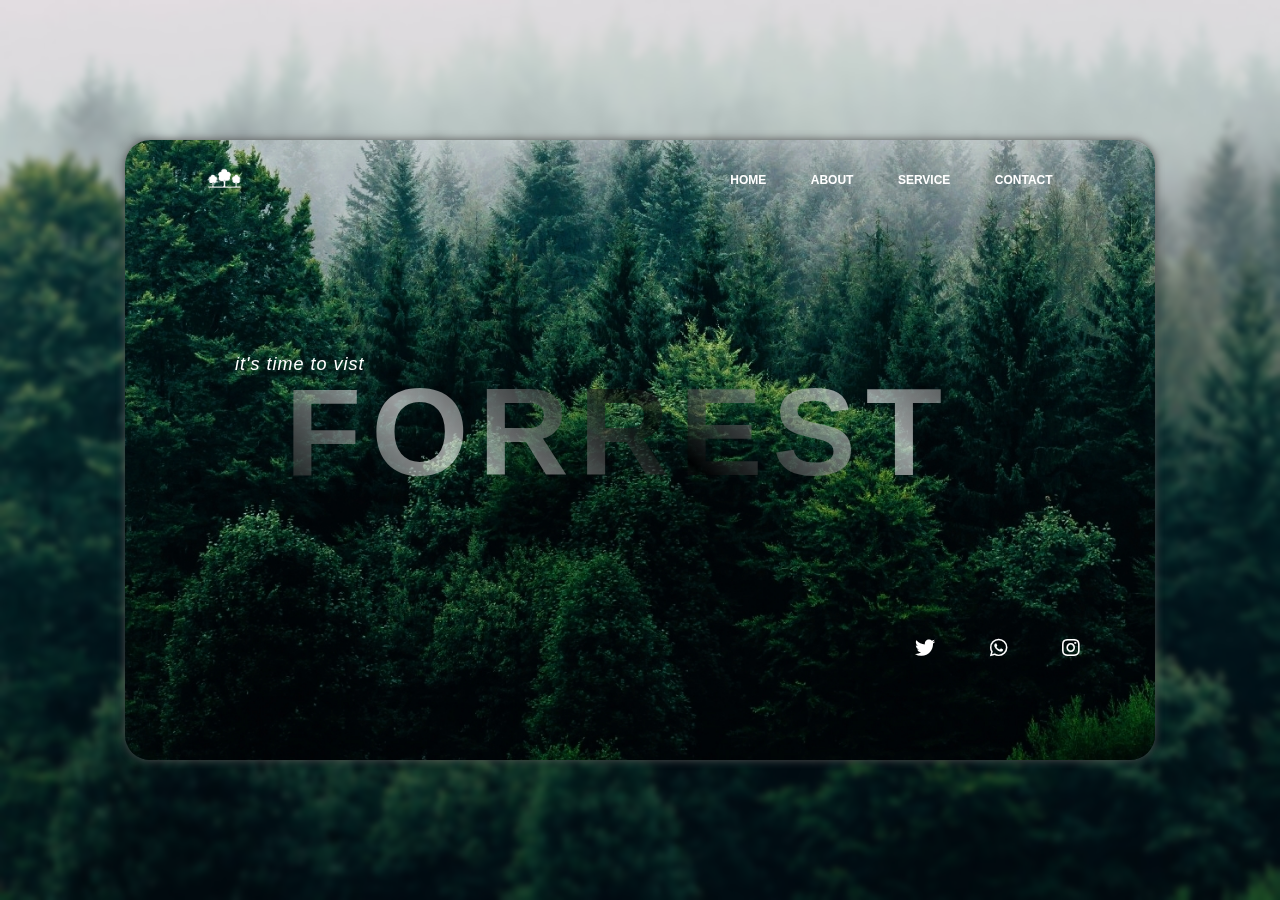
<file: Forrest/index.html>
<!DOCTYPE html>
<html lang="en">
<head>
     <!--FORREST-->
     <meta charset="UTF-8">
     <meta http-equiv="X-UA-Compatible" content="IE=edge">
     <meta name="viewport" content="width=device-width, initial-scale=1.0">
     <title>Forrest</title>
    
    <!--Style CSS-->
    <link rel="stylesheet" href="style.css">
    
    <!--FontAwesome icons CDN-->
    <link rel="stylesheet" href="https://use.fontawesome.com/releases/v5.15.4/css/all.css">  
</head>
<body>
    <div class="glass">
        <nav>
            <h2 class="logo"><img src="Images/logo.png" alt=""></h2>
            <ul>
                <li><a href="/index.html">HOME</a></li>
                <li><a href="/about.html">ABOUT</a></li>
                <li><a href="/service copy.html">SERVICE</a></li>
                <li><a href="/contact.html">CONTACT</a></li>
            </ul>
        </nav>

        <div>
            <h3>it's time to vist</h3>
            <h1>FORREST</h1>
        </div>
       <div class="icons">
           <ul>
               <li><i class="fab fa-twitter"></i></li>
               <li><i class="fab fa-whatsapp"></i></li>
               <li><i class="fab fa-instagram"></i></li>
           </ul>
       </div>
    </div>
</body>

</html>
</file>
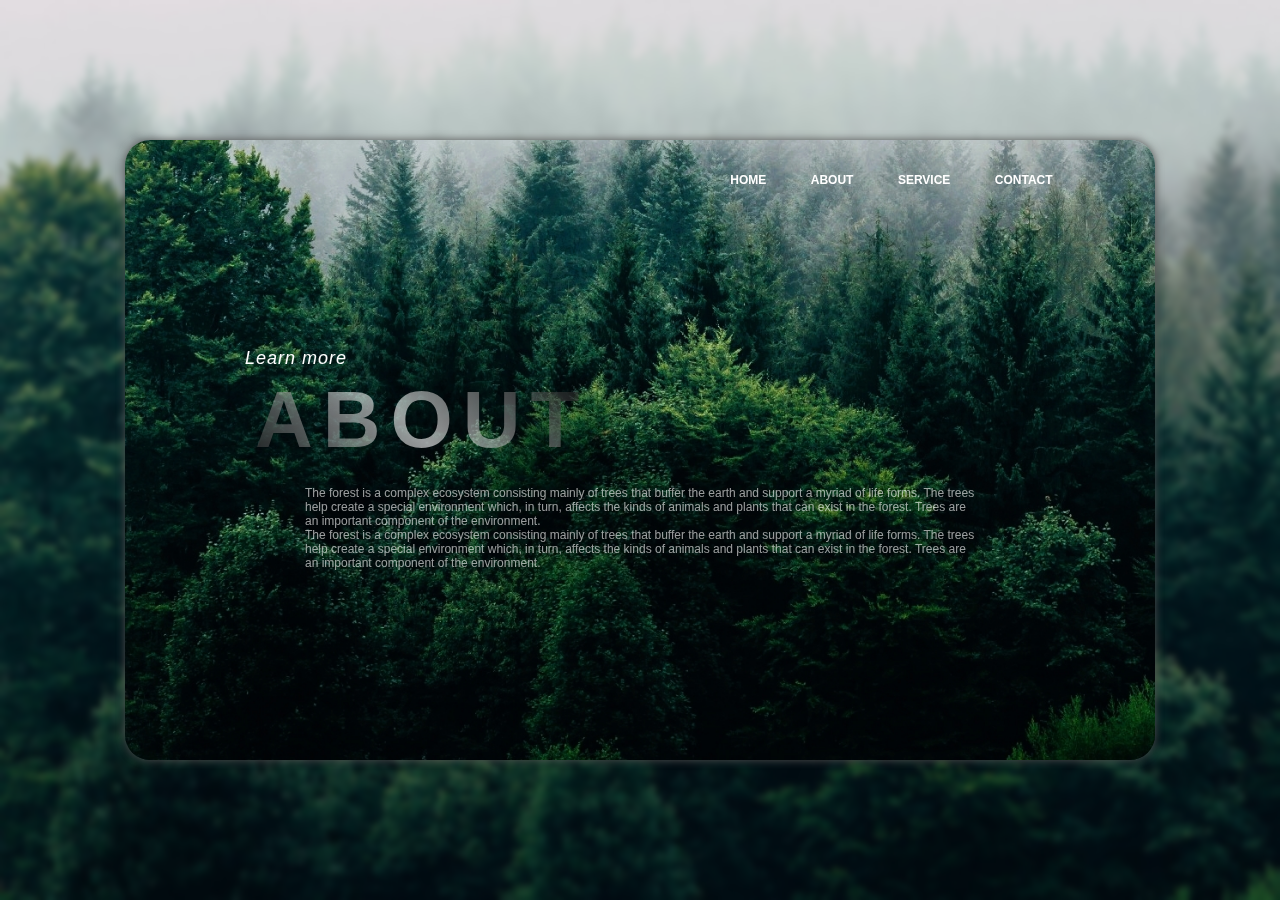
<file: Forrest/about.html>
<!DOCTYPE html>
<html lang="en">
<head>
    <!--FORREST-->
    <meta charset="UTF-8">
    <meta http-equiv="X-UA-Compatible" content="IE=edge">
    <meta name="viewport" content="width=device-width, initial-scale=1.0">
    <title>Forrest</title>
    
    <!--Style CSS-->
    <link rel="stylesheet" href="style2.css">
    
    <!--FontAwesome icons CDN-->
    <link rel="stylesheet" href="https://use.fontawesome.com/releases/v5.15.4/css/all.css">  
</head>
<body>
    <div class="glass">
        <nav>
           
            <ul>
                <li><a href="/index.html">HOME</a></li>
                <li><a href="/about.html">ABOUT</a></li>
                <li><a href="/service copy.html">SERVICE</a></li>
                <li><a href="/contact.html">CONTACT</a></li>
            </ul>
        </nav>

        <div>
            <h3>Learn more</h3>
            <h2>ABOUT</h2>
            <p>The forest is a complex ecosystem consisting mainly of trees that buffer the earth and support a myriad of 
                life forms. The trees help create a special environment which, in turn, affects the kinds of animals and 
                plants that can exist in the forest. Trees are an important component of the environment.
                </p>
                <p>The forest is a complex ecosystem consisting mainly of trees that buffer the earth and support a myriad of 
                    life forms. The trees help create a special environment which, in turn, affects the kinds of animals and 
                    plants that can exist in the forest. Trees are an important component of the environment.
                    </p>
        </div>
    </div>
</body>

</html>
</file>
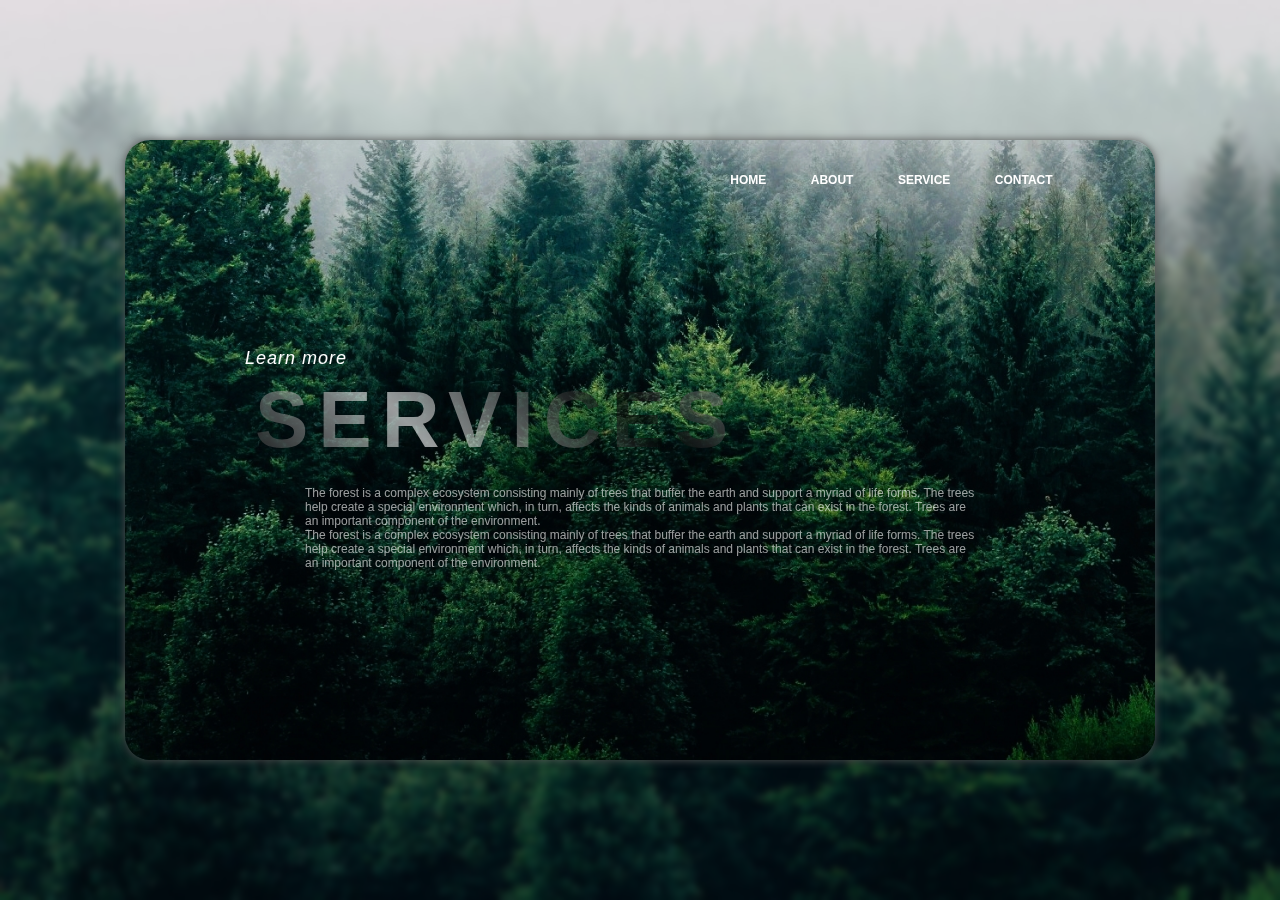
<file: Forrest/service copy.html>
<!DOCTYPE html>
<html lang="en">
<head>
     <!--FORREST-->
     <meta charset="UTF-8">
     <meta http-equiv="X-UA-Compatible" content="IE=edge">
     <meta name="viewport" content="width=device-width, initial-scale=1.0">
     <title>Forrest</title>
    
    <!--Style CSS-->
    <link rel="stylesheet" href="style2.css">
    
    <!--FontAwesome icons CDN-->
    <link rel="stylesheet" href="https://use.fontawesome.com/releases/v5.15.4/css/all.css">  
</head>
<body>
    <div class="glass">
        <nav>
            
            <ul>
                <li><a href="/index.html">HOME</a></li>
                <li><a href="/about.html">ABOUT</a></li>
                <li><a href="/service copy.html">SERVICE</a></li>
                <li><a href="/contact.html">CONTACT</a></li>
            </ul>
        </nav>

        <div>
            <h3>Learn more</h3>
            <h2>SERVICES</h2>
            <p>The forest is a complex ecosystem consisting mainly of trees that buffer the earth and support a myriad of 
                life forms. The trees help create a special environment which, in turn, affects the kinds of animals and 
                plants that can exist in the forest. Trees are an important component of the environment.
                </p>
                <p>The forest is a complex ecosystem consisting mainly of trees that buffer the earth and support a myriad of 
                    life forms. The trees help create a special environment which, in turn, affects the kinds of animals and 
                    plants that can exist in the forest. Trees are an important component of the environment.
                    </p>
                    
        </div>
    </div>
</body>

</html>
</file>
<file: Forrest/style.css>
*{
    margin: 0;
    padding: 0;
    box-sizing: border-box;
    font-family: Arial, Helvetica, sans-serif;
}

body{
    background-image: url(Images/back.jpg);
    background-position: center;
    background-size: cover;
    height: 100vh;
    display: flex;
    align-items: center;
    justify-content: center;
    backdrop-filter: blur(3px);
}
.glass{
    width: 1030px;
    height: 620px;
    box-shadow: 0 0 8px rgb(82, 82, 82);
    background-image: url(Images/front.jpg);
    background-position: center;
    background-size: cover;
    border-radius: 25px;
}
nav{
    display: flex;
    padding: 30px 8%;
}
.logo{
    font-size: 22px;
    color: #fff;
    cursor: pointer;
}
nav ul{
    flex: 1;
    text-align: right;
}
nav ul li{
    list-style: none;
    display: inline-block;
    margin: 0 20px;
    transition: 0.1s ease-out;
}

nav ul li:hover{
    border-bottom: 2px solid #fff;
    transition: 0.5s;
}

nav ul li a{
    text-decoration: none;
    font-size: 12px;
    color: #fff;
    font-weight: bold;
}
img{
    width: 35px;
    height: 35px;
    border-radius: 50%;
    cursor: pointer;
    margin-top: -7px;
    transition: 0.1s ease;
} 
img:hover{
    border: 2px solid #fff;
}

h3{
    color: #fff;
    margin: 80px 110px -25px;
    margin-top: 120px;
    font-style: italic;
    font-weight: 100;
    font-size: 18px;
    letter-spacing: 1px;
}

h1{
    color: #fff;
    margin: 0 110px;
    margin-left: 150px;
    font-family: Verdana, Geneva, Tahoma, sans-serif;
    font-size: 125px;
    letter-spacing: 10px;
    opacity: 0.6;
    padding: 10px;
    background-image: linear-gradient(45deg, #000, #fff, #000, #fff, #000);
    background-size: 100%;
    -webkit-background-clip: text;
    -moz-background-clip: text;
    -webkit-text-fill-color: transparent;
    -webkit-text-fill-color: transparent;
}

.icons i{
    color: #fff;
}

.icons{
    display: flex;
    margin-top: 100px;
    margin-right: 50px;
}
.icons ul{
    flex: 1;
    text-align: right;
}
.icons ul li{
    list-style: none;
    display: inline-block;
    margin: 15px;
    padding: 10px;
}
.icons ul li i{
    text-decoration: none;
    font-size: 20px;
    cursor: pointer;
    transition: 0.1s all;
}
.icons ul li i:hover{
    color: aqua;
}
</file>
<file: Forrest/style2.css>
*{
    margin: 0;
    padding: 0;
    box-sizing: border-box;
    font-family: Arial, Helvetica, sans-serif;
}

body{
    background-image: url(Images/back.jpg);
    background-position: center;
    background-size: cover;
    height: 100vh;
    display: flex;
    align-items: center;
    justify-content: center;
    backdrop-filter: blur(3px);
}
.glass{
    width: 1030px;
    height: 620px;
    box-shadow: 0 0 8px rgb(82, 82, 82);
    background-image: url(Images/front.jpg);
    background-position: center;
    background-size: cover;
    border-radius: 25px;
}
nav{
    display: flex;
    padding: 30px 8%;
}
.logo{
    font-size: 22px;
    color: #fff;
    cursor: pointer;
}
nav ul{
    flex: 1;
    text-align: right;
}
nav ul li{
    list-style: none;
    display: inline-block;
    margin: 0 20px;
    transition: 0.1s ease-out;
}

nav ul li:hover{
    border-bottom: 2px solid #fff;
    transition: 0.1s;
}

nav ul li a{
    text-decoration: none;
    font-size: 12px;
    color: #fff;
    font-weight: bold;
}
img{
    width: 35px;
    height: 35px;
    border-radius: 50%;
    cursor: pointer;
    margin-top: -7px;
    transition: 0.1s ease;
} 
img:hover{
    border: 2px solid #fff;
}

h3{
    color: #fff;
    margin: 80px 110px -25px;
    margin-top: 120px;
    font-style: italic;
    font-weight: 100;
    font-size: 18px;
    letter-spacing: 1px;
    padding: 10px;
}

h1{
    color: #fff;
    margin: 0 110px;
    font-family: Verdana, Geneva, Tahoma, sans-serif;
    padding: 10px;
    font-size: 150px;
    letter-spacing: 5px;
    opacity: 0.6;
    background-image: linear-gradient(45deg, #000, #fff, #000, #fff, #000);
    background-size: 100%;
    -webkit-background-clip: text;
    -moz-background-clip: text;
    -webkit-text-fill-color: transparent;
    -webkit-text-fill-color: transparent;
}

.icons i{
    color: #fff;
}

.icons{
    display: flex;
    margin-top: 120px;
    margin-right: 100px;
}
.icons ul{
    flex: 1;
    text-align: right;
}
.icons ul li{
    list-style: none;
    display: inline-block;
    margin: 15px;
    padding: 10px;
}
.icons ul li i{
    text-decoration: none;
    font-size: 20px;
    cursor: pointer;
    transition: 0.1s all;
}
.icons ul li i:hover{
    color: aqua;
}

h2{
    color: #fff;
    margin: 0 110px;
    padding: 20px;
    font-family: Verdana, Geneva, Tahoma, sans-serif;
    font-size: 80px;
    letter-spacing: 10px;
    opacity: 0.6;
    background-image: linear-gradient(45deg, #000, #fff, #000, #fff, #000);
    background-size: 100%;
    -webkit-background-clip: text;
    -moz-background-clip: text;
    -webkit-text-fill-color: transparent;
    -webkit-text-fill-color: transparent;
}

p{
     color: #fff;
    margin: 0 180px;
    font-family: Verdana, Geneva, Tahoma, sans-serif;
    font-size: 12px;
    opacity: 0.6;
    
}



input{
    padding: 8px;
    margin-top: 8px;
    margin-left: 400px;
    width: 500px;
    border-radius: 50px;
    cursor: pointer;
}

button{
    padding: 8px;
    margin-top: 10px;
    margin-left: 800px;
    width: 100px;
    border-radius: 100px;
    background-color: #000;
    color: #fff;
    cursor: pointer;
}

button:hover{
    background-color: rgb(255, 174, 0);
    transition: 0.2s;
}
</file>
